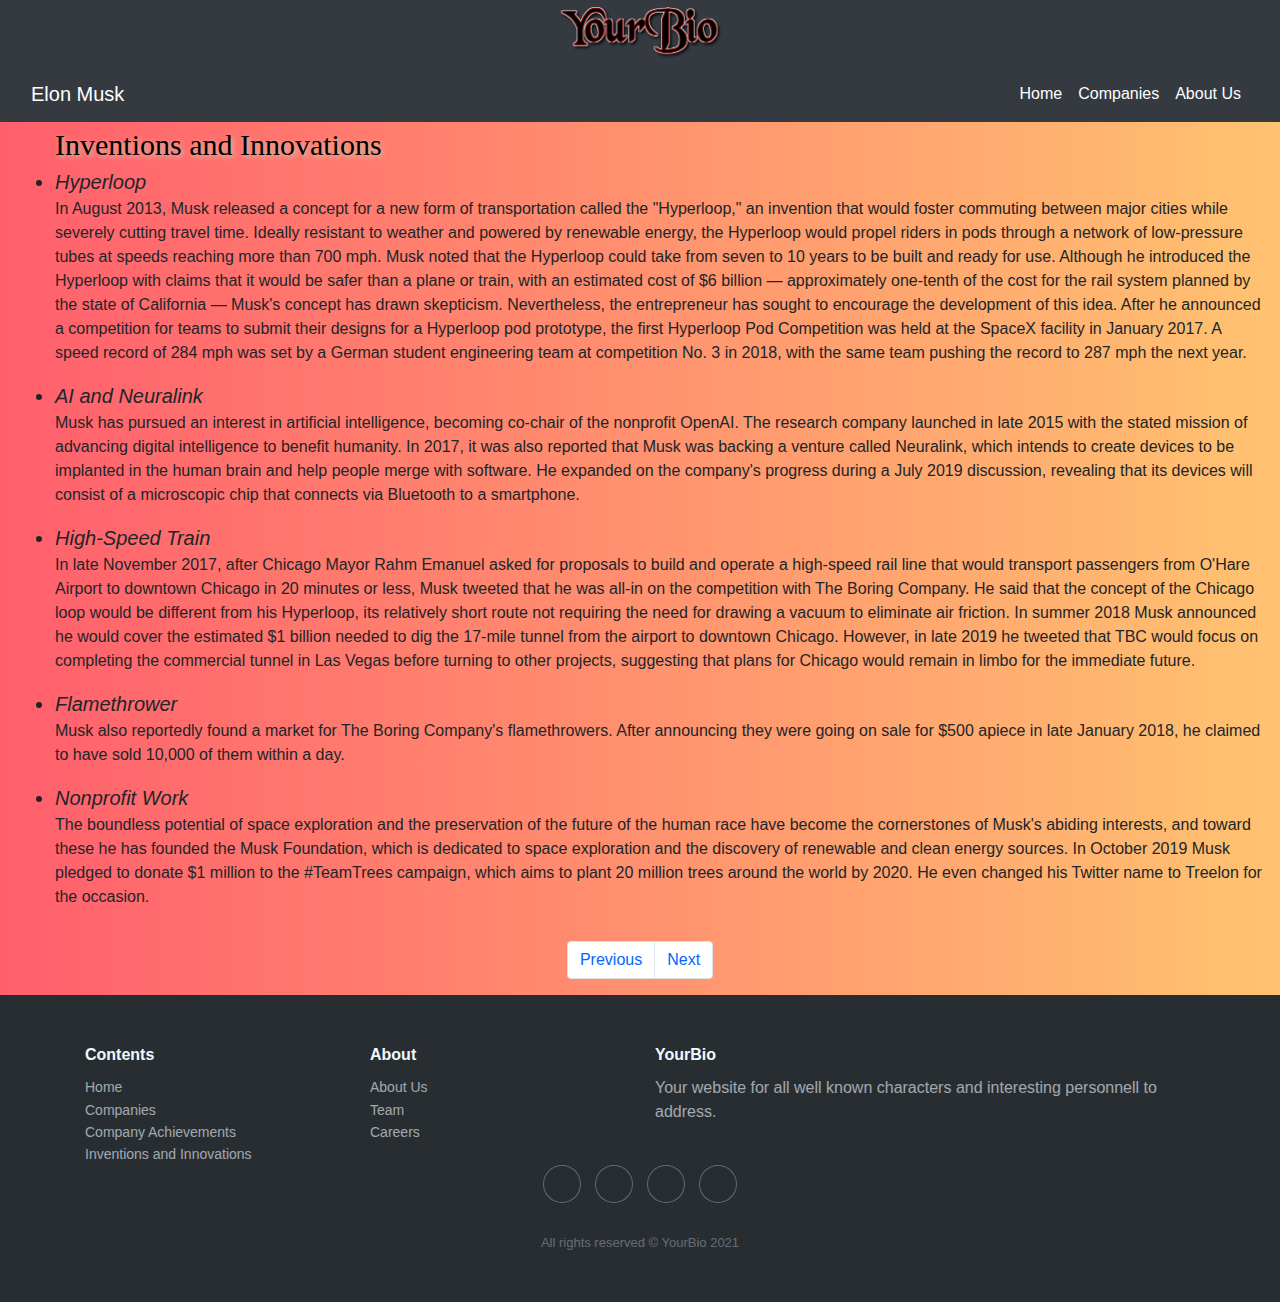
<file: 3.html>
<!Doctype html>
<html lang="en">
<head>
     <!-- Latest compiled and minified CSS -->
  <link rel="stylesheet" href="https://maxcdn.bootstrapcdn.com/bootstrap/4.5.2/css/bootstrap.min.css">
  <!-- jQuery library -->
  <script src="https://ajax.googleapis.com/ajax/libs/jquery/3.5.1/jquery.min.js"></script>
  <!-- Popper JS -->
  <script src="https://cdnjs.cloudflare.com/ajax/libs/popper.js/1.16.0/umd/popper.min.js"></script>
  <!-- Latest compiled JavaScript -->
  <script src="https://maxcdn.bootstrapcdn.com/bootstrap/4.5.2/js/bootstrap.min.js"></script>
  <meta name="viewport" content="width=device-width, initial-scale=1.0">
  <meta charset="UTF-8">
  <meta http-equiv="X-UA-Compatible" content="IE=edge">
  <link  href="./CSS.css" rel ="stylesheet" type = "text/css" >

<title> YourBio - Elon Musk </title>
</head>
 <body>
  <div class="p-1 mb-0 bg-dark text-white ">
  <a href="4.html">
  <img src="YourBio.png" alt="Logo" width="165px" height="58px"class="rounded mx-auto d-block">
  </a>
</div>
<nav class="navbar navbar-expand-lg navbar-light bg-primary bg-dark ">
  <div class="container-fluid">
   <p2> <a class="navbar-brand text-white" href="https://en.wikipedia.org/wiki/Elon_Musk">Elon Musk</a></p2>
    <div class=" d-flex" id="navbarNav">
      <ul class="navbar-nav">
        <li class="nav-item">
          <a class="nav-link text-white" href="index.html">Home</a>
        </li>
        <li class="nav-item">
          <a class="nav-link text-white" href="1.html">Companies</a>
        </li>
        <li class="nav-item">
          <a class="nav-link text-white" href="4.html">About Us</a>
        </li>
      </ul>
    </div>
  </div>
</nav>
<header>Inventions and Innovations</header>
<main>
  <ul>
    <div class="container-fluid">
      <div class="row">
      <div class="col-sm-12">
    <li style="font-style:italic; font-size: 20px;">Hyperloop</li>
    <p>In August 2013, Musk released a concept for a new form of transportation called the "Hyperloop," an invention that would foster commuting between major cities while severely cutting travel time. Ideally resistant to weather and powered by renewable energy, the Hyperloop would propel riders in pods through a network of low-pressure tubes at speeds reaching more than 700 mph. Musk noted that the Hyperloop could take from seven to 10 years to be built and ready for use.
      Although he introduced the Hyperloop with claims that it would be safer than a plane or train, with an estimated cost of $6 billion — approximately one-tenth of the cost for the rail system planned by the state of California — Musk's concept has drawn skepticism. Nevertheless, the entrepreneur has sought to encourage the development of this idea.  
      After he announced a competition for teams to submit their designs for a Hyperloop pod prototype, the first Hyperloop Pod Competition was held at the SpaceX facility in January 2017. A speed record of 284 mph was set by a German student engineering team at competition No. 3 in 2018, with the same team pushing the record to 287 mph the next year.</p>
      <li style="font-style:italic; font-size: 20px;">AI and Neuralink</li>
      <p>Musk has pursued an interest in artificial intelligence, becoming co-chair of the nonprofit OpenAI. The research company launched in late 2015 with the stated mission of advancing digital intelligence to benefit humanity.
        In 2017, it was also reported that Musk was backing a venture called Neuralink, which intends to create devices to be implanted in the human brain and help people merge with software. He expanded on the company's progress during a July 2019 discussion, revealing that its devices will consist of a microscopic chip that connects via Bluetooth to a smartphone.</p>
        <li style="font-style:italic; font-size: 20px;">High-Speed Train</li>
        <p>In late November 2017, after Chicago Mayor Rahm Emanuel asked for proposals to build and operate a high-speed rail line that would transport passengers from O'Hare Airport to downtown Chicago in 20 minutes or less, Musk tweeted that he was all-in on the competition with The Boring Company. He said that the concept of the Chicago loop would be different from his Hyperloop, its relatively short route not requiring the need for drawing a vacuum to eliminate air friction.
          In summer 2018 Musk announced he would cover the estimated $1 billion needed to dig the 17-mile tunnel from the airport to downtown Chicago. However, in late 2019 he tweeted that TBC would focus on completing the commercial tunnel in Las Vegas before turning to other projects, suggesting that plans for Chicago would remain in limbo for the immediate future.</p>
          <li style="font-style:italic; font-size: 20px;">Flamethrower</li>
          <p>Musk also reportedly found a market for The Boring Company's flamethrowers. After announcing they were going on sale for $500 apiece in late January 2018, he claimed to have sold 10,000 of them within a day.</p>
          <li style="font-style:italic; font-size: 20px;">Nonprofit Work</li>
          <p>The boundless potential of space exploration and the preservation of the future of the human race have become the cornerstones of Musk's abiding interests, and toward these he has founded the Musk Foundation, which is dedicated to space exploration and the discovery of renewable and clean energy sources.
            In October 2019 Musk pledged to donate $1 million to the #TeamTrees campaign, which aims to plant 20 million trees around the world by 2020. He even changed his Twitter name to Treelon for the occasion.</p>
  </div></div></div>
    </ul>
</main>
<nav aria-label="Page navigation">
  <ul class="pagination justify-content-center">
      <li class="page-item"><a class="page-link" href="2.html">Previous</a></li>
      <li class="page-item">
        <a class="page-link" href="4.html">Next</a>
      </li>
      </ul>
      </nav>
      <footer> <div class="footer-dark">
        <div class="container">
            <div class="row">
                <div class="col-sm-6 col-md-3 item">
                    <h3>Contents</h3>
                    <ul>
                        <li><a href="index.html">Home</a></li>
                        <li><a href="1.html">Companies</a></li>
                        <li><a href="2.html">Company Achievements</a></li>
                        <li><a href="#">Inventions and Innovations</a></li>
                    </ul>
                </div>
                <div class="col-sm-6 col-md-3 item">
                    <h3>About</h3>
                    <ul>
                        <li><a href="4.html">About Us</a></li>
                        <li><a href="5.html">Team</a></li>
                        <li><a href="6.html">Careers</a></li>
                    </ul>
                </div>
                <div class="col-md-6 item text">
                    <h3>YourBio</h3>
                    <p>Your website for all well known characters and interesting personnell to address.</p>
                </div>
                <div class="col item social"><a href="https://www.facebook.com"><i class="icon ion-social-facebook"></i></a><a href="https://www.twitter.com"><i class="icon ion-social-twitter"></i></a><a href="https://www.snapchat.com"><i class="icon ion-social-snapchat"></i></a><a href="https://www.instagram.com"><i class="icon ion-social-instagram"></i></a></div>
            </div>
            <p class="copyright">All rights reserved © YourBio 2021</p>
        </div>
        </footer>
        </div>
    <script src="https://cdnjs.cloudflare.com/ajax/libs/jquery/3.2.1/jquery.min.js"></script>
    <script src="https://cdnjs.cloudflare.com/ajax/libs/twitter-bootstrap/4.1.3/js/bootstrap.bundle.min.js"></script></footer>
  </body></html></html>
</file>
<file: CSS.css>
h1 {
    color: rgb(0, 0, 0);
    font-style:  bold;
    font-size: 30px;
    font-family: serif;
    text-align:center;
    margin-left: 55px;
    text-shadow:rgb(214, 199, 170) 2px 2px 5px;
    }
header {
    color: rgb(0, 0, 0);
    font-style:  bold;
    font-size: 30px;
    font-family: serif;
    margin-left: 55px;
    text-shadow:rgb(214, 199, 170) 2px 2px 5px;
}

* {
        box-sizing: border-box;
    }
 a:link{
     color: rgb(0, 102, 255);
     text-decoration:none;
 }
 a:visited {
     color:hsla(hue, saturation, lightness, alpha);
     text-decoration:none;
 }
 a:hover{
     color:lightseagreen;
     text-decoration:none;
 }
 a:active{
     color:rgb(55, 33, 182);
     text-decoration:none;
 }
 .content {
    padding-left: 50px;
    font-family: 'Courier New', Courier, monospace ;
    width: 50%;
  }

.styling {
    font-size: 20px;
    margin-top:-5px;
 }

.style {
     font-size: 20px;
     margin-top: -5px;
     margin-bottom: -2px;
     padding-left:60px;
 }

 h6 {
    margin-left: 65px;
     margin-bottom: 10px;
     font-size:22px;
     padding-left:20px;
     text-align: center;
     font-family:-apple-system, Blink, 'Segoe UI', 'Open Sans', 'Helvetica Neue', sans-serif;
 }   

.earlyLife{
    margin-left:30px;
    font-size: 20px;
}
.img-with-text {
    text-align: justify; 
    width: 600px;
    float: right;
    margin-right: 20px;
    margin-top: 20px;
    vertical-align: middle;
    width: 50%;
}

.img-with-text img {
    display: block;
    margin: 0 auto;
}

.education {
    margin-left:15px;
    font-size:20px;
    text-align:center;
}
body {
    background: #ff5f6d;
    background: -webkit-linear-gradient(to right, #ff5f6d, #ffc371);
    background: linear-gradient(to right, #ff5f6d, #ffc371);
    min-height: 100vh;
  }
  .footer-dark {
    padding:50px 0;
    color:#f0f9ff;
    background-color:#282d32;
  }
  
  .footer-dark h3 {
    margin-top:0;
    margin-bottom:12px;
    font-weight:bold;
    font-size:16px;
  }
  
  .footer-dark ul {
    padding:0;
    list-style:none;
    line-height:1.6;
    font-size:14px;
    margin-bottom:0;
  }
  
  .footer-dark ul a {
    color:inherit;
    text-decoration:none;
    opacity:0.6;
  }
  
  .footer-dark ul a:hover {
    opacity:0.8;
  }
  
  @media (max-width:767px) {
    .footer-dark .item:not(.social) {
      text-align:center;
      padding-bottom:20px;
    }
  }
  
  .footer-dark .item.text {
    margin-bottom:36px;
  }
  
  @media (max-width:767px) {
    .footer-dark .item.text {
      margin-bottom:0;
    }
  }
  
  .footer-dark .item.text p {
    opacity:0.6;
    margin-bottom:0;
  }
  
  .footer-dark .item.social {
    text-align:center;
  }
  
  @media (max-width:991px) {
    .footer-dark .item.social {
      text-align:center;
      margin-top:20px;
    }
  }
  
  .footer-dark .item.social > a {
    font-size:20px;
    width:36px;
    height:36px;
    line-height:36px;
    display:inline-block;
    text-align:center;
    border-radius:50%;
    box-shadow:0 0 0 1px rgba(255,255,255,0.4);
    margin:0 8px;
    color:#fff;
    opacity:0.75;
  }
  
  .footer-dark .item.social > a:hover {
    opacity:0.9;
  }
  
  .footer-dark .copyright {
    text-align:center;
    padding-top:24px;
    opacity:0.3;
    font-size:13px;
    margin-bottom:0;
  }

 table.Table {
   width: 50%;
   background-color:#ffffff;
   border-collapse: collapse;
   border-width: 2px;
   border-color: #ad2446;
   border-style: solid;
   color: #000000;
   margin-top: 30px;
   margin-left: 30px;
   margin-bottom: 30px;
   text-align: center;
   height: 50px;
  
}

 table.Table td, table.Table th {
   border-width: 03px;
   border-color: #000000;
   border-style: solid;
   padding: 3px;
}

 table.Table thead {
   background-color:#ad2446;
   border-width: 03px;
 }
</file>
